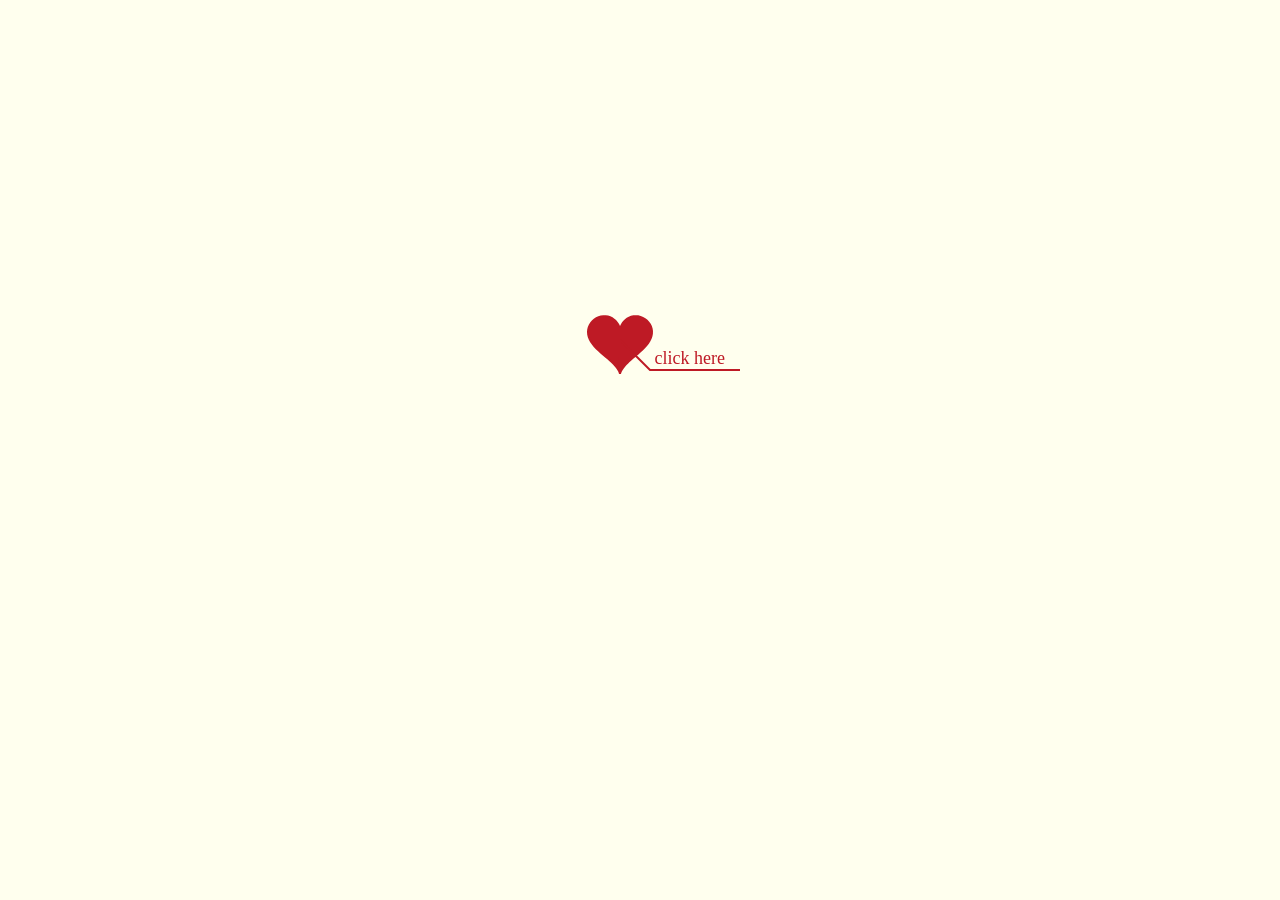
<file: index.html>
<!DOCTYPE html>
<html lang="zh-cmn">

<head>
    <meta http-equiv="Content-Type" content="text/html; charset=UTF-8">
    <title>Love</title>

    <link type="text/css" rel="stylesheet" href="./Love_files/default.css">

</head>

<body>
    <div id="main">
        <div id="error">亲，您使用的浏览器无法支持即将显示的内容，请换成谷歌(<a href="http://www.google.cn/chrome/intl/zh-CN/landing_chrome.html?hl=zh-CN&brand=CHMI">Chrome</a>)或者火狐(<a href="http://firefox.com.cn/download/">Firefox</a>)浏览器哟~</div>
        <div id="wrap">
            <div id="text">
                <div id="code">
                    <span class="say">wuli亲爱的西西小公主</span><br>
                    <span class="say">2017年6月22日晚，上天眷顾让我在熊猫认识了你</span><br>
                    <span class="say">因为你的容颜一眼深深吸引了我</span><br>
                    <span class="say">2017年9月30日晚，上了房管</span><br>
                    <span class="say">也从这天开始，我已经渐渐的入迷</span><br>
                    <span class="say">喜欢你的每一句歌声</span><br>
                    <span class="say">喜欢你的每一个笑容</span><br>
                    <span class="say">喜欢你的每一个动作</span><br>
                    <span class="say">你的每一个瞬间都牵动我的心</span><br>
                    <span class="say">我承诺会陪伴到你到直播的最后一天</span><br>
                    <span class="say">我会每一晚与你道声晚安再入梦乡</span><br>
                    <span class="say">我愿意分享你的生活中的悲伤</span><br>
                    <span class="say">更加愿意分享你的快乐，你的快乐是我快乐的源泉</span><br>
                    <span class="say">2018年2月14日会有我的喜欢与支持</span><br>
                    <span class="say">2018年2月14日祝你开心快乐</span><br>
                    <span class="say">2018年2月14日<span style="font-weight: 600; font-size: 20px;color: rgba(252, 6, 6, 0.92)">情人节快乐</span></span><br>
                    <br>
                    <span class="say"><span class="space"></span> -- Yours, 小零一.</span>
                </div>
            </div>
            <div id="clock-box">
                <a href="https://weibo.com/574124008/" target="_blank">@文西原的零一</a> 遇见 <a href="https://weibo.com/u/3134287491" target="_blank">@文西原</a> 的
                <div id="clock"></div>
            </div>
            <canvas id="canvas" width="1100"></canvas>
        </div>
        <audio src="loveU.mp3" autoplay="autoplay" loop="loop"></audio>
    </div>

    <script type="text/javascript" src="./Love_files/jquery.min.js"></script>
    <script type="text/javascript" src="./Love_files/jscex.min.js"></script>
    <script type="text/javascript" src="./Love_files/jscex-parser.js"></script>
    <script type="text/javascript" src="./Love_files/jscex-jit.js"></script>
    <script type="text/javascript" src="./Love_files/jscex-builderbase.min.js"></script>
    <script type="text/javascript" src="./Love_files/jscex-async.min.js"></script>
    <script type="text/javascript" src="./Love_files/jscex-async-powerpack.min.js"></script>
    <script type="text/javascript" src="./Love_files/functions.js" charset="utf-8"></script>
    <script type="text/javascript" src="./Love_files/love.js" charset="utf-8"></script>

    <script>
        (function() {
            var canvas = $('#canvas');

            if (!canvas[0].getContext) {
                $("#error").show();
                return false;
            }

            var width = canvas.width();
            var height = canvas.height();
            console.log(width + " " + height)

            canvas.attr("width", width);
            canvas.attr("height", height);

            var opts = {
                seed: {
                    x: width / 2 - 20,
                    color: "rgb(190, 26, 37)",
                    scale: 2
                },
                branch: [
                    [
                        535, 680, 570, 250, 500, 200, 30, 100, [
                            [540, 500, 455, 417, 340, 400, 13, 100, [
                                [450, 435, 434, 430, 394, 395, 2, 40]
                            ]],
                            [550, 445, 600, 356, 680, 345, 12, 100, [
                                [578, 400, 648, 409, 661, 426, 3, 80]
                            ]],
                            [539, 281, 537, 248, 534, 217, 3, 40],
                            [546, 397, 413, 247, 328, 244, 9, 80, [
                                [427, 286, 383, 253, 371, 205, 2, 40],
                                [498, 345, 435, 315, 395, 330, 4, 60]
                            ]],
                            [546, 357, 608, 252, 678, 221, 6, 100, [
                                [590, 293, 646, 277, 648, 271, 2, 80]
                            ]]
                        ]
                    ]
                ],
                bloom: {
                    num: 700,
                    width: 1080,
                    height: 650,
                },
                footer: {
                    width: 1200,
                    height: 5,
                    speed: 10,
                }
            }

            var tree = new Tree(canvas[0], width, height, opts);
            var seed = tree.seed;
            var foot = tree.footer;
            var hold = 1;

            canvas.click(function(e) {
                var offset = canvas.offset(),
                    x, y;
                x = e.pageX - offset.left;
                y = e.pageY - offset.top;
                if (seed.hover(x, y)) {
                    hold = 0;
                    canvas.unbind("click");
                    canvas.unbind("mousemove");
                    canvas.removeClass('hand');
                }
            }).mousemove(function(e) {
                var offset = canvas.offset(),
                    x, y;
                x = e.pageX - offset.left;
                y = e.pageY - offset.top;
                canvas.toggleClass('hand', seed.hover(x, y));
            });

            var seedAnimate = eval(Jscex.compile("async", function() {
                seed.draw();
                while (hold) {
                    $await(Jscex.Async.sleep(10));
                }
                while (seed.canScale()) {
                    seed.scale(0.95);
                    $await(Jscex.Async.sleep(10));
                }
                while (seed.canMove()) {
                    seed.move(0, 2);
                    foot.draw();
                    $await(Jscex.Async.sleep(10));
                }
            }));

            var growAnimate = eval(Jscex.compile("async", function() {
                do {
                    tree.grow();
                    $await(Jscex.Async.sleep(10));
                } while (tree.canGrow());
            }));

            var flowAnimate = eval(Jscex.compile("async", function() {
                do {
                    tree.flower(2);
                    $await(Jscex.Async.sleep(10));
                } while (tree.canFlower());
            }));

            var moveAnimate = eval(Jscex.compile("async", function() {
                tree.snapshot("p1", 240, 0, 610, 680);
                while (tree.move("p1", 500, 0)) {
                    foot.draw();
                    $await(Jscex.Async.sleep(10));
                }
                foot.draw();
                tree.snapshot("p2", 500, 0, 610, 680);

                // 会有闪烁不得意这样做, (＞﹏＜)
                canvas.parent().css("background", "url(" + tree.toDataURL('image/png') + ")");
                canvas.css("background", "#ffe");
                $await(Jscex.Async.sleep(300));
                canvas.css("background", "none");
            }));

            var jumpAnimate = eval(Jscex.compile("async", function() {
                var ctx = tree.ctx;
                while (true) {
                    tree.ctx.clearRect(0, 0, width, height);
                    tree.jump();
                    foot.draw();
                    $await(Jscex.Async.sleep(25));
                }
            }));

            var textAnimate = eval(Jscex.compile("async", function() {
                var together = new Date();
                together.setFullYear(2017, 5, 22);
                together.setHours(19);
                together.setMinutes(50);
                together.setSeconds(0);
                together.setMilliseconds(0);

                $("#code").show().typewriter();
                $("#clock-box").fadeIn(500);
                while (true) {
                    timeElapse(together);
                    $await(Jscex.Async.sleep(1000));
                }
            }));

            var runAsync = eval(Jscex.compile("async", function() {
                $await(seedAnimate());
                $await(growAnimate());
                $await(flowAnimate());
                $await(moveAnimate());

                textAnimate().start();

                $await(jumpAnimate());
            }));

            runAsync().start();
        })();

    </script>



</body>

</html>
</file>
<file: Love_files/default.css>
body {
    margin: 0;
    padding: 0;
    background: #ffe;
    font-size: 16px;
    font-family: '楷体', '微软雅黑', '宋体', sans-serif;
    color: #231F20;
    overflow: auto
}

a {
    color: #000;
    font-size: 14px;
}

#main {
    width: 100%;
}

#wrap {
    position: relative;
    margin: 0 auto;
    width: 1100px;
    height: 680px;
}

#text {
    width: 400px;
    height: 425px;
    left: 60px;
    top: 80px;
    position: absolute;
}

#code {
    display: none;
    11 font-size: 16px;
}

#clock-box {
    position: absolute;
    left: 60px;
    bottom: 20px;
    font-size: 28px;
    display: none;
}

#clock-box a {
    font-size: 28px;
    text-decoration: none;
}

#clock {
    margin-left: 48px;
}

#clock .digit {
    font-size: 64px;
}

#canvas {
    margin: 0 auto;
    width: 1100px;
    height: 680px;
}

#error {
    margin: 0 auto;
    text-align: center;
    margin-top: 60px;
    display: none;
}

.hand {
    cursor: pointer;
}

.say {
    margin-left: 5px;
}

.space {
    margin-right: 150px;
}
</file>
